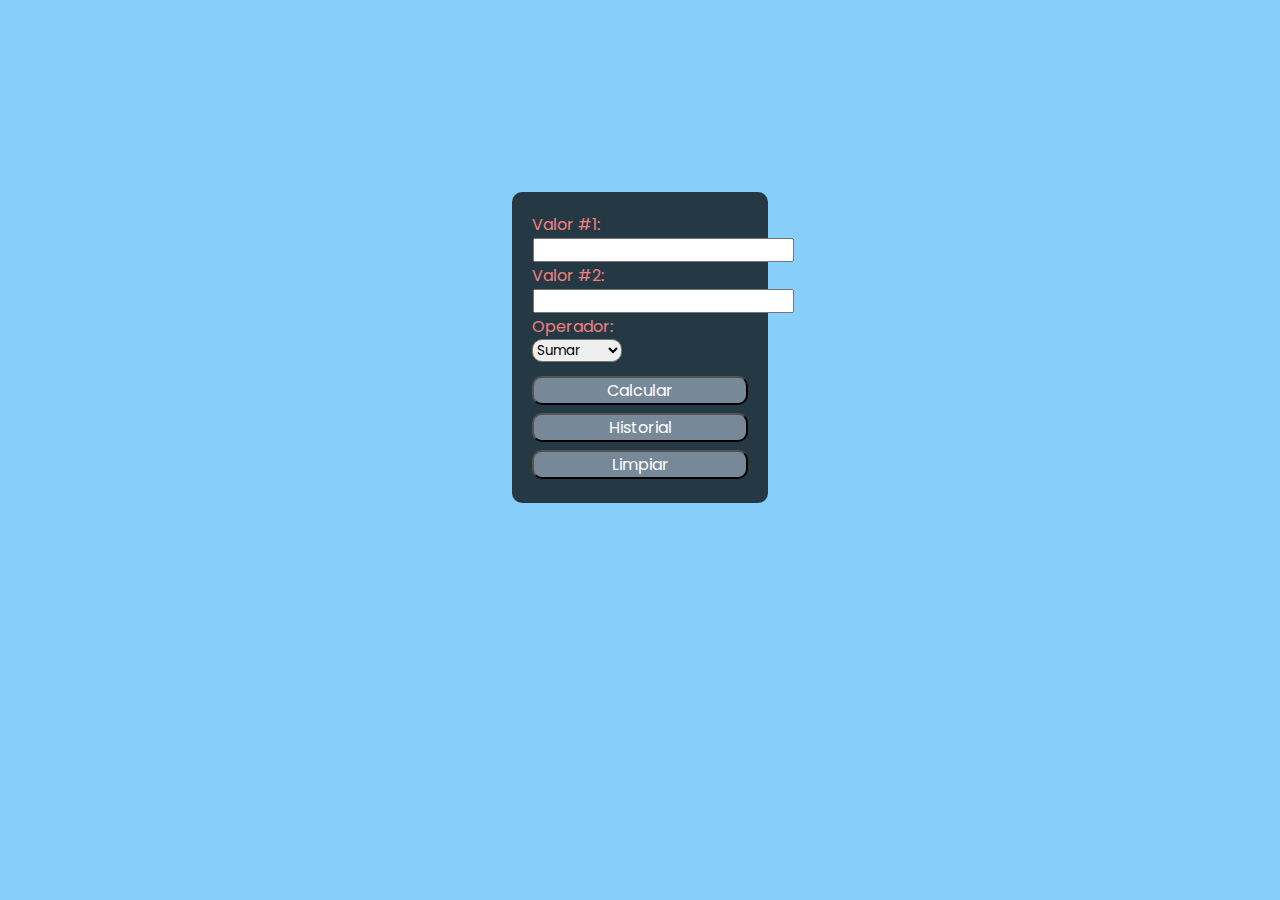
<file: Calculadora/index.html>
<!DOCTYPE html>
<html lang="en">
    <head>
        <!-- Meta INFO -->
        <meta charset="UTF-8">
        <meta http-equiv="X-UA-Compatible" content="IE=edge">
        <meta name="viewport" content="width=device-width, initial-scale=1.0">

        <!-- Website Title -->
        <title>Calculadora Web</title>

        <!-- link href's and JS Script -->
        <link rel="stylesheet" href="/Calculadora/index.css">
        <script src="/Calculadora/main.js"></script>
    </head>

    <body>
        <form>
            Valor #1: <input type="text" id = "valor_uno">
            Valor #2: <input type="text" id = "valor_dos">
            Operador: 
            <select id="operador">
                <option value="Sumar">Sumar</option>
                <option value="Restar">Restar</option>
                <option value="Multiplicar">Multiplicar</option>
                <option value="Dividir">Dividir</option>
            </select>
            <button type="button" onclick="Calcular()">Calcular</button>
            <button type="button" onclick="Historial()">Historial</button>
            <button type="button" onclick="Limpiar()">Limpiar</button>

        </form>
    </body>
</html>
</file>
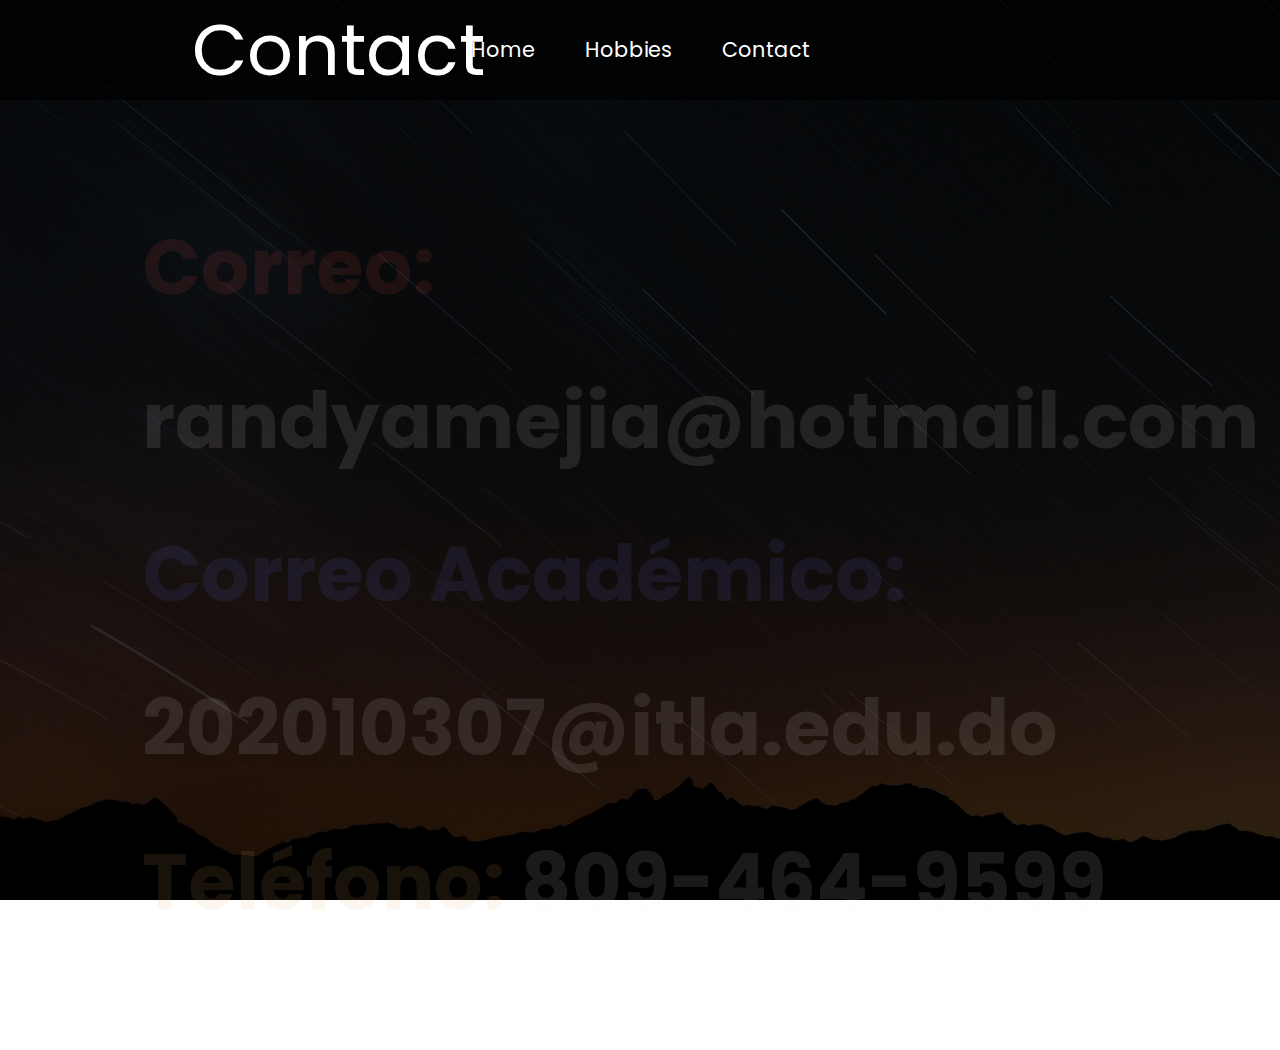
<file: Website/Contact/Contact.html>
<!DOCTYPE html>
<html lang="en">
<head>
    <!-- Meta INFO -->
    <meta charset="UTF-8">
    <meta http-equiv="X-UA-Compatible" content="IE=edge">
    <meta name="viewport" content="width=device-width, initial-scale=1.0">

    <!-- Link REL - HREF -->
    <link rel="stylesheet" href="Contact.css">
    <link href="https://fonts.googleapis.com/css2?family=Poppins:wght@500&display=swap" rel="stylesheet">

    <!-- Hobbies Title. -->
    <title>Contact Me</title>
</head>

<body>
    <section class="second-background"></section>

            <nav>
                <ul>
                    <label class="logo">Contact</label>
                    <li>
                        <a href="/Website/Home/Home.html" class="red-link">Home</a>
                    </li>
                    <li>
                        <a href="/Website/Hobbies/Hobbies.html" class="blue-link">Hobbies</a>
                    </li>
                    <li>
                        <a href="/Website/Contact/Contact.html" class="yellow-link">Contact</a>
                    </li>
                </ul>
            </nav>

        <header>
                <h1><span style="color: #F7544D">Correo: </span>randyamejia@hotmail.com</h1>
                <h1><span style="color: #7274F7">Correo Académico: </span> 202010307@itla.edu.do</h1>
                <h1><span style="color: #E6AC6E">Teléfono: </span>809-464-9599</h1>
        </header>
</body>
</html>
</file>
<file: Calculadora/index.css>
@import url('https://fonts.googleapis.com/css2?family=Poppins:wght@500&display=swap');

* {
    font-family: 'Poppins' !important;
    box-sizing: border-box;
    list-style: none;
    text-decoration: none;
    margin: 0;
    padding: 0;
}
body {
    background: lightskyblue;
}

form {
    background: hsla(0, 0%, 0%, 0.725);
    border-radius: 10px;
    width: 20%;
    padding: 20px;
    margin: 15% auto;
    position: relative;
    color: lightcoral;
}

input {
    display: flex;
    margin: 1px;
}

#operador {
    display: flex;
    border-radius: 10px;
    margin-bottom: 10px;
}

form button {
    background: lightslategray;
    border-radius: 10px;
    margin: 4px 0;
    color: white;
    font-size: 1em;
    width: 100%;
    transition: .5s;
}
form button:hover {
    color: lightcoral;
    margin: 6px 0;
}
</file>
<file: Website/Contact/Contact.css>
* {
    box-sizing: border-box;
    text-decoration: none;
    list-style: none;
    margin: 0;
    padding: 0;
}

:root {
    --c-white: white;
    --c-red: #F7544D;
    --c-purple:#7274F7;
    --c-yellow: #E6AC6E;
}

body {
    background: url(/Website/backgrounds/Contact.jpg)fixed, center, no-repeat;
    font-family: 'Poppins' !important;
}

section.second-background {
    background: rgba(0, 0, 0, 0.825);
    width: 100%;
    height: 900px;
    position: absolute;
    z-index: 0;
}

nav {
    background: rgba(0, 0, 0, 0.675);
    width: 100%;
    height: 100px;
    position: relative;
}

nav ul {
    display: flex;
    align-items: center;
    justify-content: center;
}

nav ul li a {
    line-height: 100px;
    margin: 0 10px 0 10px;
    color: var(--c-white);
    padding: 5px 15px;
    font-size: 1.3em;
    transition: 0.5s;
}

.red-link:hover {
    border-bottom: 1px solid var(--c-red);
    margin-right: 17px;
    color: var(--c-red);
}

.blue-link:hover {
    border-bottom: 1px solid var(--c-purple);
    margin: 0 17px;
    color: #7274F7;
}

.yellow-link:hover {
    border-bottom: 1px solid #E6AC6E;
    margin-left: 17px;
    color: #E6AC6E;
}

.logo {
    font-size: 4.5em;
    transition: 0.5s;
    color: white;
    position: absolute;
    left: 15%;
}
.logo:hover {
    color: #E6AC6E;
    margin: 0 15px;
}

header {
    width: 100%;
    margin: 4% 8%;
    padding: 40px;
    opacity: .1;
    font-size: 2.4em;
    line-height: 4em;    
    color: #FFFAFA;
    animation-name: opacity;
    animation-fill-mode: forwards;
    animation-duration: 5s;
}

@keyframes opacity {
    100% {
        opacity: .9;
    }
}
</file>
